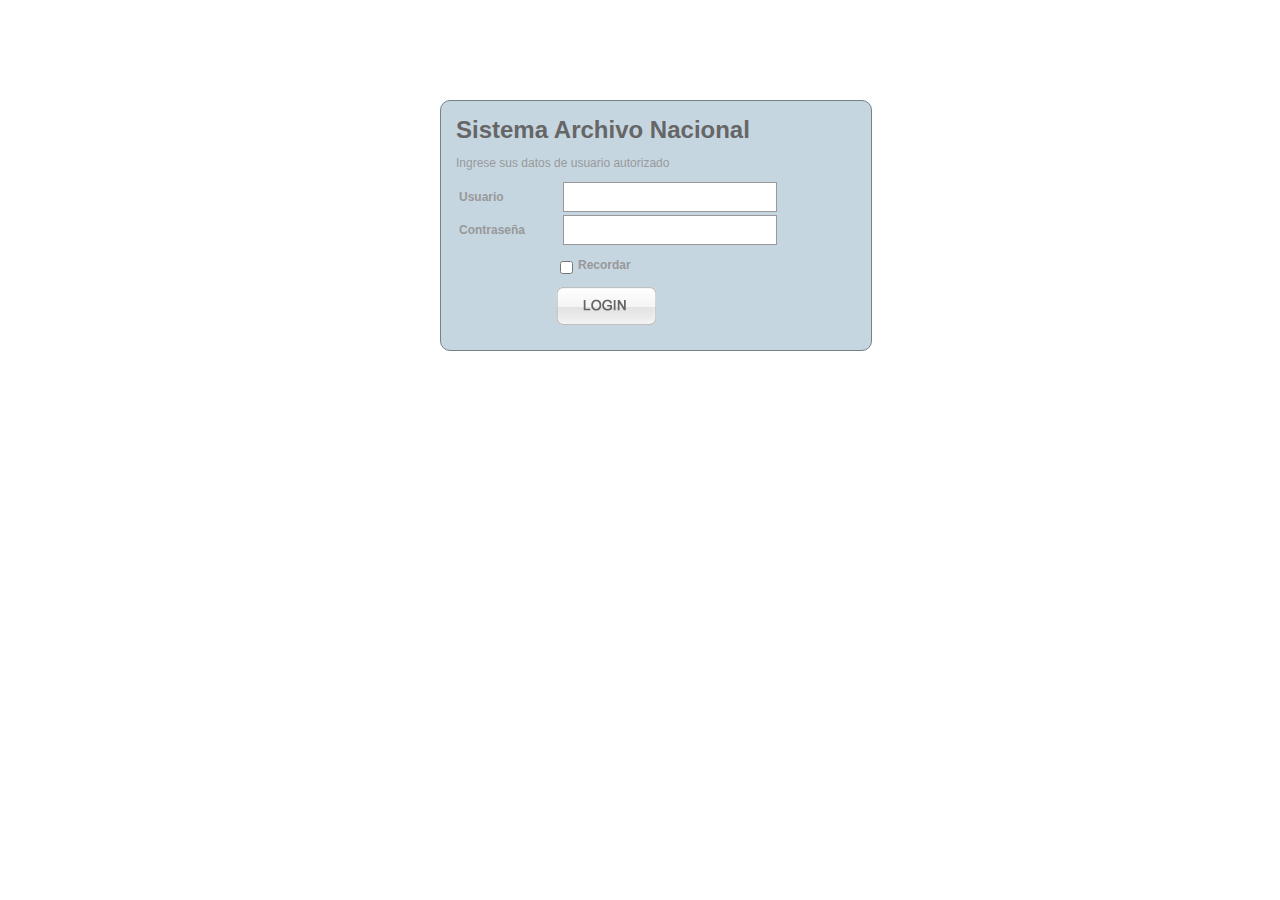
<file: index.htm>
<!DOCTYPE html PUBLIC "-//W3C//DTD XHTML 1.0 Transitional//EN" "http://www.w3.org/TR/xhtml1/DTD/xhtml1-transitional.dtd">
<html xmlns="http://www.w3.org/1999/xhtml">
<head>
<meta http-equiv="Content-Type" content="text/html; charset=utf-8" />
<title>Sistema Archivo Nacional</title>
<script type="text/javascript" src="js/jquery.v1.6.4.js"></script>
<script type="text/javascript" src="js/jquery.form.js"></script>
<script type="text/javascript" src="js/jquery.jlogin.js"></script>

<link rel="stylesheet" type="text/css" href="css/jlogin.css"  />
<!-- <link rel="stylesheet" type="text/css" href="css/new-theme.css" /> 
-->
<style> .mydiv {margin:100px auto;max-width:400px;} </style>

<script type="text/javascript">
	$(document).ready(function() {
  		$(".mydiv").jlogin({post:"login.php", title:"Sistema Archivo Nacional", usernameLabel:"Usuario", username:"usuario", passwordLabel:"Contrase&ntilde;a", password:"password",rememberLabel:"Recordar",remember:"recordar", onSuccess:"proceso.php", description:"Ingrese sus datos de usuario autorizado", invalidMessage:"Datos incorrectos"});
	});	
</script> 


</head>
<body>

	<div class="mydiv"></div>

</body>
</html>
</file>
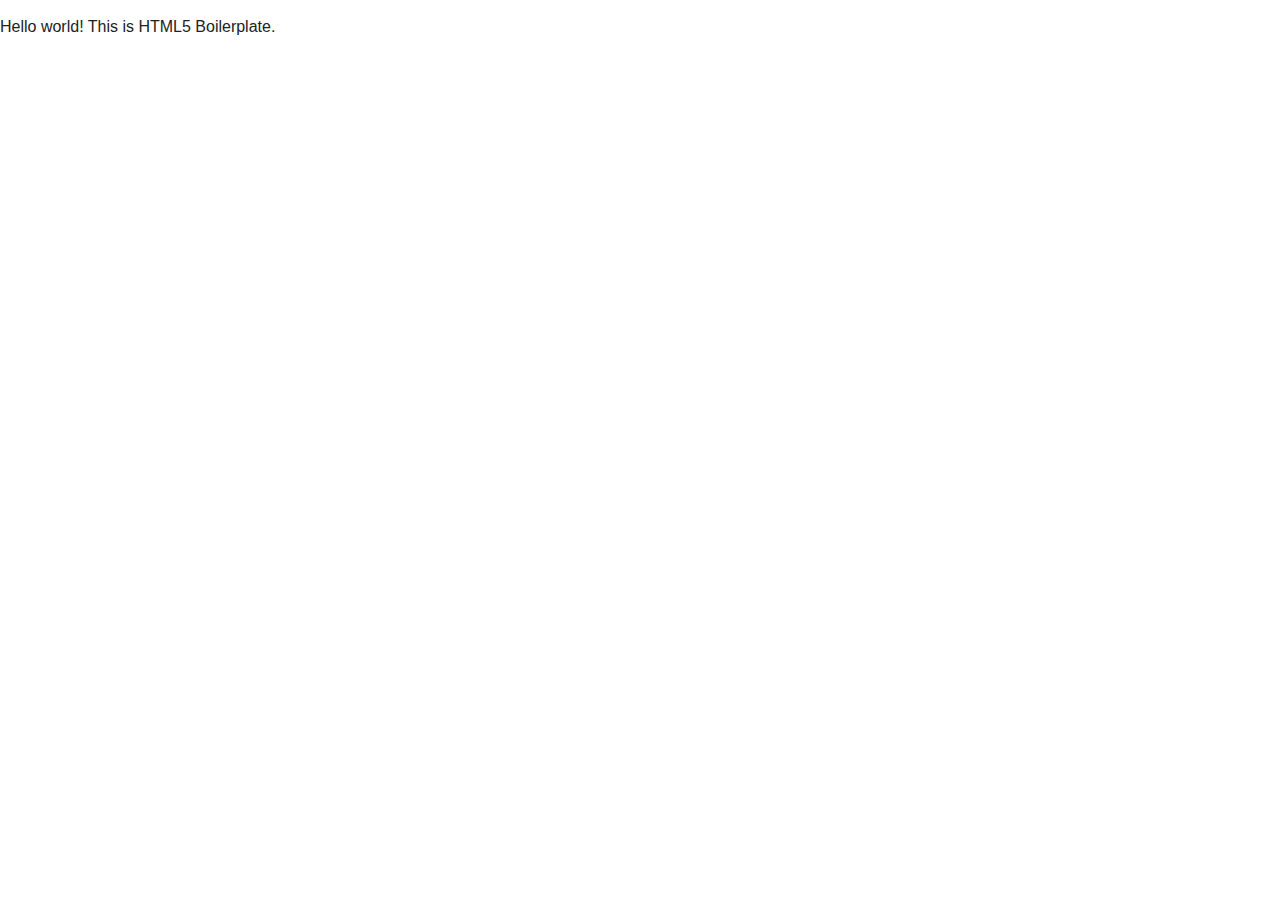
<file: js/initializr/index.html>
<!DOCTYPE html>
<!--[if lt IE 7]>      <html class="no-js lt-ie9 lt-ie8 lt-ie7"> <![endif]-->
<!--[if IE 7]>         <html class="no-js lt-ie9 lt-ie8"> <![endif]-->
<!--[if IE 8]>         <html class="no-js lt-ie9"> <![endif]-->
<!--[if gt IE 8]><!--> <html class="no-js"> <!--<![endif]-->
    <head>
        <meta charset="utf-8">
        <meta http-equiv="X-UA-Compatible" content="IE=edge,chrome=1">
        <title></title>
        <meta name="description" content="">
        <meta name="viewport" content="width=device-width">

        <link rel="stylesheet" href="css/normalize.min.css">
        <link rel="stylesheet" href="css/main.css">

        <script src="js/vendor/modernizr-2.6.2.min.js"></script>
    </head>
    <body>
        <!--[if lt IE 7]>
            <p class="chromeframe">You are using an <strong>outdated</strong> browser. Please <a href="http://browsehappy.com/">upgrade your browser</a> or <a href="http://www.google.com/chromeframe/?redirect=true">activate Google Chrome Frame</a> to improve your experience.</p>
        <![endif]-->

        <p>Hello world! This is HTML5 Boilerplate.</p>

        <script src="//ajax.googleapis.com/ajax/libs/jquery/1.8.3/jquery.min.js"></script>
        <script>window.jQuery || document.write('<script src="js/vendor/jquery-1.8.3.min.js"><\/script>')</script>

        <script src="js/plugins.js"></script>
        <script src="js/main.js"></script>

        <script>
            var _gaq=[['_setAccount','UA-XXXXX-X'],['_trackPageview']];
            (function(d,t){var g=d.createElement(t),s=d.getElementsByTagName(t)[0];
            g.src=('https:'==location.protocol?'//ssl':'//www')+'.google-analytics.com/ga.js';
            s.parentNode.insertBefore(g,s)}(document,'script'));
        </script>
    </body>
</html>
</file>
<file: css/jlogin.css>
/* structure */
/* Most of the time we don't need to edit the structure */
.jlogin { position:relative}
.jlogin .jwrapper { padding:15px;position:absolute; width:100%; height:auto}
.jlogin h2 { margin:0;}
.jlogin p  { white-space:pre}
.jlogin .jmessage { font-size:11px; font-weight:bold; padding:5px; margin:5px 0 5px 0; display:none; text-align:center}
.jlogin label {float:left; clear:left; width:100px;}
.jlogin .jtext, .jlogin label {padding: 8px 4px 6px 3px;}
.jlogin .jrem,.jlogin .jdivsubmit {margin:0 0 0 100px; padding:10px 0 0 0}
.jlogin .jdivsubmit { margin-bottom:10px} 
.jlogin .jrem { width:auto;}
.jlogin .jrem input { margin-right:5px;}
.jlogin input { float:left; margin-bottom:3px;}
.jlogin .jtext { width:205px;}
.jlogin .jsubmit { margin:0; padding:0; cursor:pointer; border:0; background:none; width:100px; height:38px;}	
.jlogin .jtarget { display:none}
.jlogin .jloader, .jlogin .jloader-progress { height:2px;}
.jlogin .jloader { width:100%; background:#FFFFFF; display:none}
.jlogin .jloader-progress { width:50px;position:absolute;} 
.jlogin div{ clear:both}



/* default skin*/
/* We are free to edit the skin */
.jlogin .jwrapper {background:#c5d6e1; border:1px solid #768087; border-radius:10px;}
.jlogin .jmessage { color:#990000}
.jlogin h2 { color:#666666}
.jlogin, .jlogin .jtext{ color:#999999; font-family:Geneva, Arial, Helvetica, sans-serif}	
.jlogin p { font-size:12px;}
.jlogin label { font-size:12px; font-weight:bold}
.jlogin .jtext { border:1px solid #999999;font-size:12px;color:#333333}		
.jlogin .jrem input { border:1px solid #F2F2F2} 
.jlogin .jsubmit { background:url(../img/login-btn.png)}
.jlogin .jsubmit:hover{ background:url(../img/login-btn.hover.png)}
.jlogin .jloader-progress {background-color:#FF9900}
</file>
<file: css/new-theme.css>
/* blue theme */
.jlogin .jwrapper { background:#2380A0;-moz-border-radius: 1em 2em 1em 2em;border-radius: 1em 2em 1em 2em;}
.jlogin h2, .jlogin p, .jlogin label { color:#FFFFFF}
.jlogin .jmessage { color:#BB2424; margin-top:0; padding-top:0}

.jlogin .jdivsubmit { margin-bottom:5px} 
.jlogin label { font-size:12px; font-weight:bold}
.jlogin .jtext { border:1px solid #1B647C;font-size:13px;color:#333333; width:250px}		
.jlogin .jloader {width:98%;}
.jlogin .jloader-progress {background-color:#FF3333}
</file>
<file: js/initializr/css/main.css>
/* ==========================================================================
   HTML5 Boilerplate styles - h5bp.com (generated via initializr.com)
   ========================================================================== */

html,
button,
input,
select,
textarea {
    color: #222;
}

body {
    font-size: 1em;
    line-height: 1.4;
}

::-moz-selection {
    background: #b3d4fc;
    text-shadow: none;
}

::selection {
    background: #b3d4fc;
    text-shadow: none;
}

hr {
    display: block;
    height: 1px;
    border: 0;
    border-top: 1px solid #ccc;
    margin: 1em 0;
    padding: 0;
}

img {
    vertical-align: middle;
}

fieldset {
    border: 0;
    margin: 0;
    padding: 0;
}

textarea {
    resize: vertical;
}

.chromeframe {
    margin: 0.2em 0;
    background: #ccc;
    color: #000;
    padding: 0.2em 0;
}


/* ==========================================================================
   Author's custom styles
   ========================================================================== */















/* ==========================================================================
   Media Queries
   ========================================================================== */

@media only screen and (min-width: 35em) {

}

@media only screen and (-webkit-min-device-pixel-ratio: 1.5),
       only screen and (min-resolution: 144dpi) {

}

/* ==========================================================================
   Helper classes
   ========================================================================== */

.ir {
    background-color: transparent;
    border: 0;
    overflow: hidden;
    *text-indent: -9999px;
}

.ir:before {
    content: "";
    display: block;
    width: 0;
    height: 100%;
}

.hidden {
    display: none !important;
    visibility: hidden;
}

.visuallyhidden {
    border: 0;
    clip: rect(0 0 0 0);
    height: 1px;
    margin: -1px;
    overflow: hidden;
    padding: 0;
    position: absolute;
    width: 1px;
}

.visuallyhidden.focusable:active,
.visuallyhidden.focusable:focus {
    clip: auto;
    height: auto;
    margin: 0;
    overflow: visible;
    position: static;
    width: auto;
}

.invisible {
    visibility: hidden;
}

.clearfix:before,
.clearfix:after {
    content: " ";
    display: table;
}

.clearfix:after {
    clear: both;
}

.clearfix {
    *zoom: 1;
}

/* ==========================================================================
   Print styles
   ========================================================================== */

@media print {
    * {
        background: transparent !important;
        color: #000 !important; /* Black prints faster: h5bp.com/s */
        box-shadow: none !important;
        text-shadow: none !important;
    }

    a,
    a:visited {
        text-decoration: underline;
    }

    a[href]:after {
        content: " (" attr(href) ")";
    }

    abbr[title]:after {
        content: " (" attr(title) ")";
    }

    /*
     * Don't show links for images, or javascript/internal links
     */

    .ir a:after,
    a[href^="javascript:"]:after,
    a[href^="#"]:after {
        content: "";
    }

    pre,
    blockquote {
        border: 1px solid #999;
        page-break-inside: avoid;
    }

    thead {
        display: table-header-group; /* h5bp.com/t */
    }

    tr,
    img {
        page-break-inside: avoid;
    }

    img {
        max-width: 100% !important;
    }

    @page {
        margin: 0.5cm;
    }

    p,
    h2,
    h3 {
        orphans: 3;
        widows: 3;
    }

    h2,
    h3 {
        page-break-after: avoid;
    }
}
</file>
